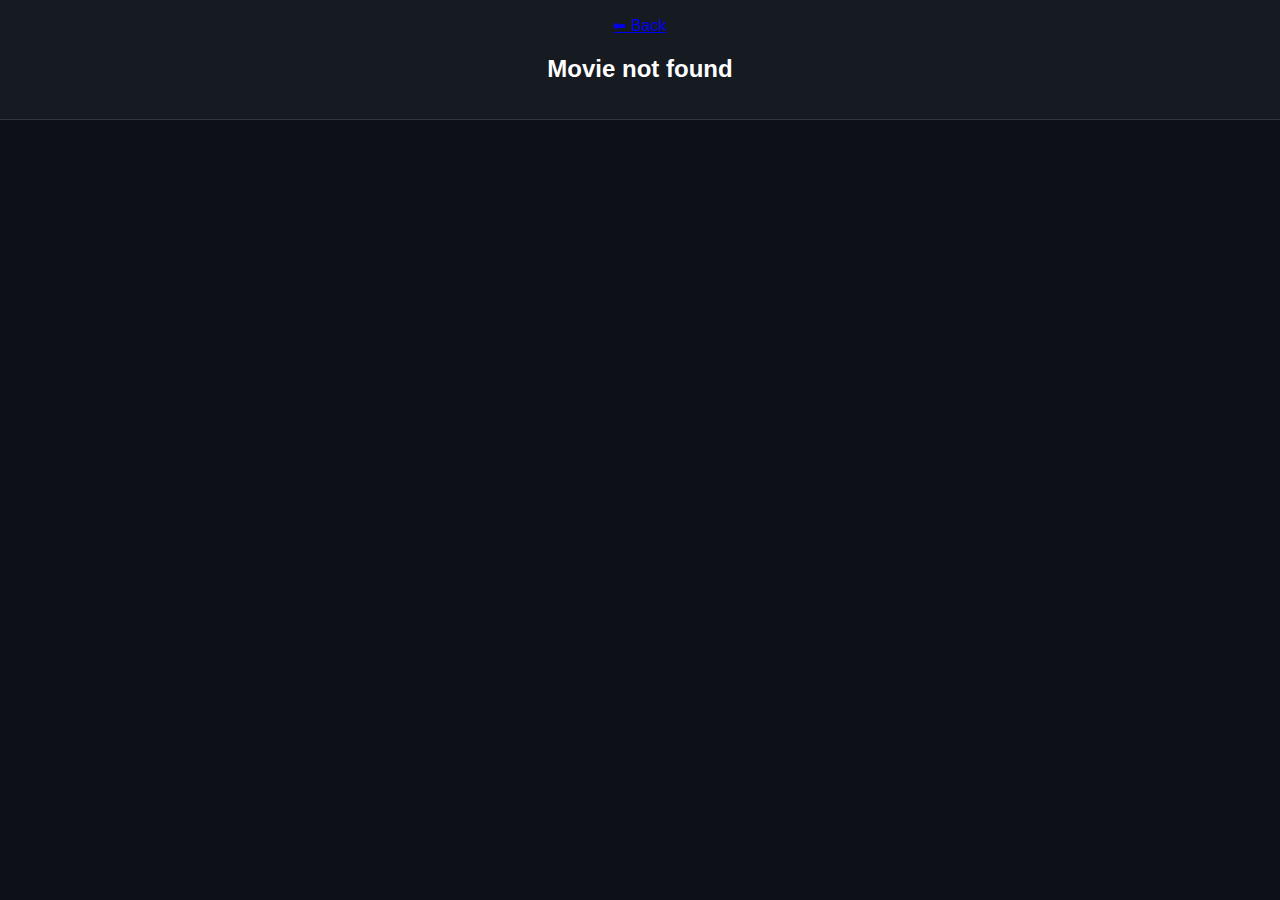
<file: movie.html>
<!DOCTYPE html>
<html lang="en">
<head>
  <meta charset="UTF-8" />
  <meta name="viewport" content="width=device-width, initial-scale=1.0" />
  <title>Watch Movie</title>
  <link rel="stylesheet" href="style.css" />
</head>
<body>
  <header>
    <a href="index.html">⬅ Back</a>
    <h2 id="title"></h2>
  </header>

  <main>
    <iframe id="video" width="100%" height="400" frameborder="0" allowfullscreen></iframe>
  </main>

  <script>
    const params = new URLSearchParams(location.search);
    const id = params.get("id");
    const movies = JSON.parse(localStorage.getItem("movies") || "[]");
    const movie = movies.find((m) => m.id === id);
    if (movie) {
      document.getElementById("title").textContent = movie.title;
      document.getElementById("video").src = movie.video;
    } else {
      document.getElementById("title").textContent = "Movie not found";
    }
  </script>
</body>
</html>
</file>
<file: style.css>
body {
  font-family: Arial, sans-serif;
  background: #0d1117;
  color: white;
  margin: 0;
  text-align: center;
}

header {
  background: #161b22;
  padding: 1rem;
  border-bottom: 1px solid #30363d;
}

#movie-grid {
  display: flex;
  flex-wrap: wrap;
  justify-content: center;
  gap: 1rem;
  padding: 1rem;
}

.movie-card {
  background: #161b22;
  border-radius: 10px;
  padding: 0.5rem;
  width: 150px;
  transition: transform 0.2s;
}

.movie-card:hover {
  transform: scale(1.05);
}

.movie-card img {
  width: 100%;
  border-radius: 8px;
}

.movie-card h3 {
  font-size: 14px;
  margin: 0.5rem 0;
}

.movie-card a {
  display: inline-block;
  padding: 5px 10px;
  background: #238636;
  color: white;
  border-radius: 5px;
  text-decoration: none;
}
</file>
